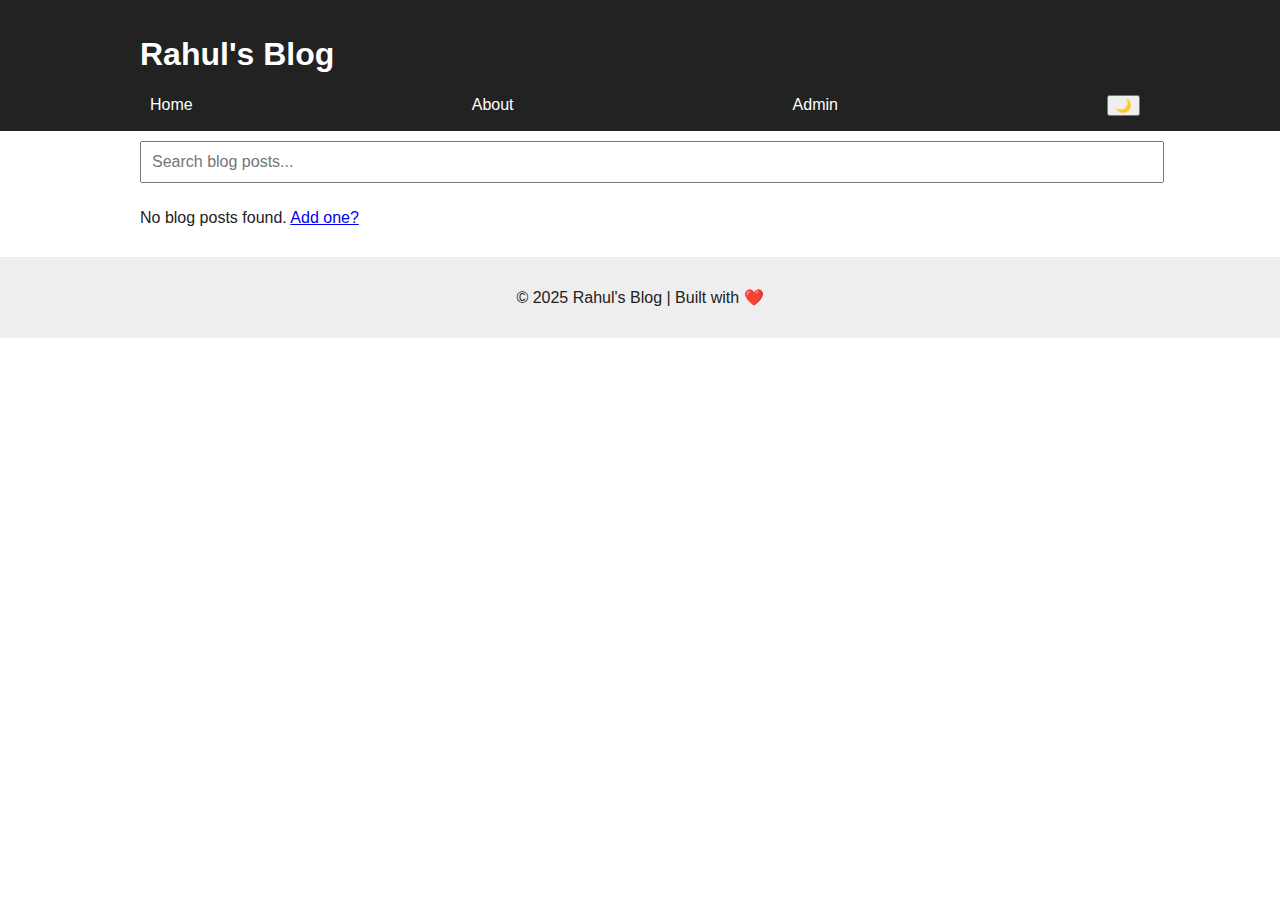
<file: index.html>
<!DOCTYPE html>
<html lang="en">
<head>
  <meta charset="UTF-8">
  <title>Rahul's Blog</title>
  <link rel="stylesheet" href="style.css">
</head>
<body>
  <header>
    <div class="container">
      <h1>Rahul's Blog</h1>
      <nav>
        <a href="index.html">Home</a>
        <a href="about.html">About</a>
        <a href="admin.html">Admin</a>
        <button id="toggleDark">🌙</button>
      </nav>
    </div>
  </header>

  <main class="container">
    <input type="text" id="searchInput" placeholder="Search blog posts...">
    <section id="blogList"></section>
  </main>

  <button id="backToTop">↑</button>

  <footer>
    <p>© 2025 Rahul's Blog | Built with ❤️</p>
  </footer>

  <script src="script.js"></script>
  <script>
    const posts = JSON.parse(localStorage.getItem('posts') || '[]');
    const blogList = document.getElementById('blogList');

    if (posts.length === 0) {
      blogList.innerHTML = "<p>No blog posts found. <a href='admin.html'>Add one?</a></p>";
    } else {
      posts.forEach(post => {
        blogList.innerHTML += `
          <div class="card">
            <h2>${post.title}</h2>
            <p class="tags">${post.tags}</p>
            <p><em>${post.date}</em></p>
            <p>${post.content.slice(0, 150)}...</p>
          </div>
        `;
      });
    }
  </script>
</body>
</html>
</file>
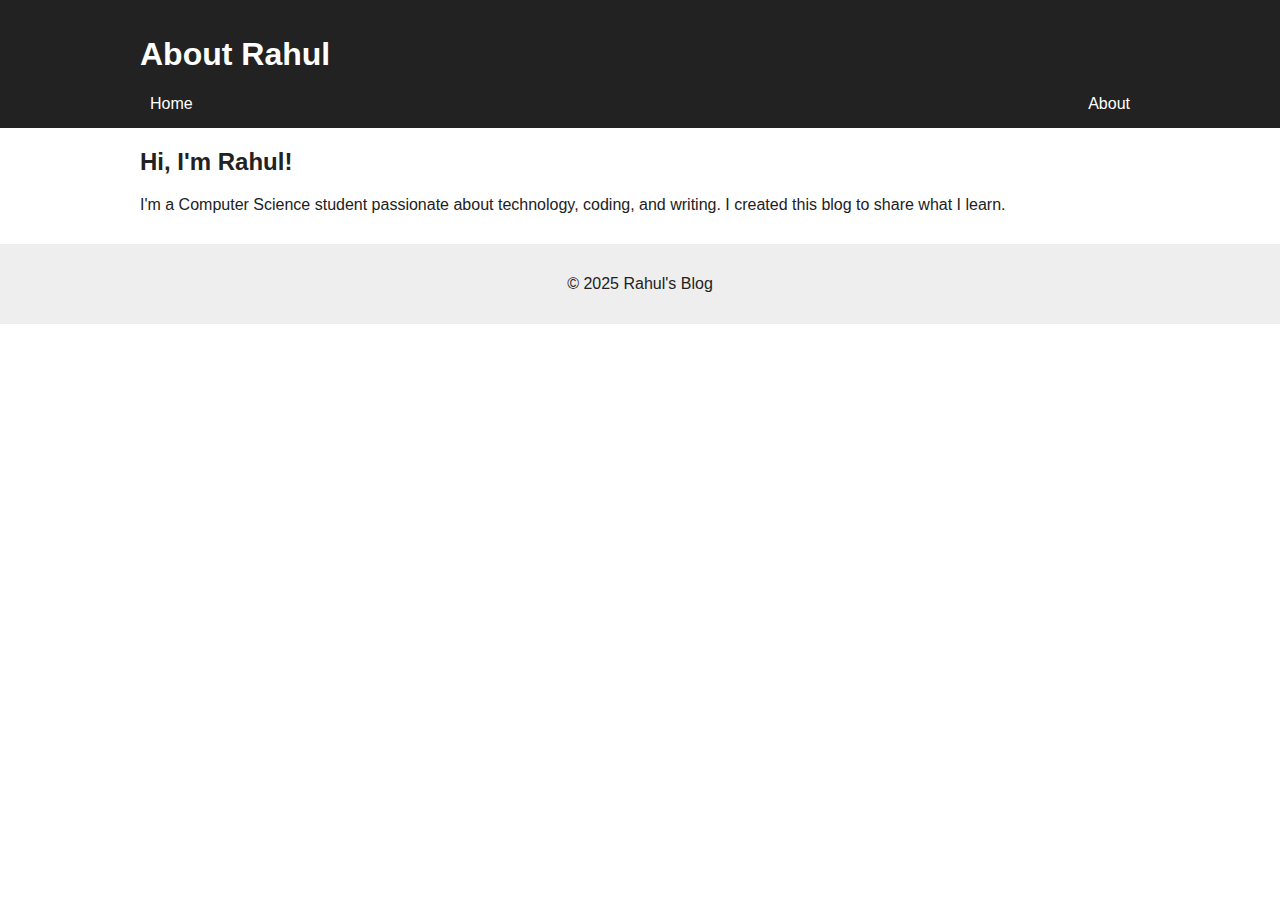
<file: about.html>
<!DOCTYPE html>
<html lang="en">
<head>
  <meta charset="UTF-8">
  <title>About Me</title>
  <link rel="stylesheet" href="style.css">
</head>
<body>
  <header>
    <div class="container">
      <h1>About Rahul</h1>
      <nav>
        <a href="index.html">Home</a>
        <a href="about.html">About</a>
      </nav>
    </div>
  </header>

  <main class="container">
    <h2>Hi, I'm Rahul!</h2>
    <p>I'm a Computer Science student passionate about technology, coding, and writing. I created this blog to share what I learn.</p>
  </main>

  <footer>
    <p>© 2025 Rahul's Blog</p>
  </footer>
</body>
</html>
</file>
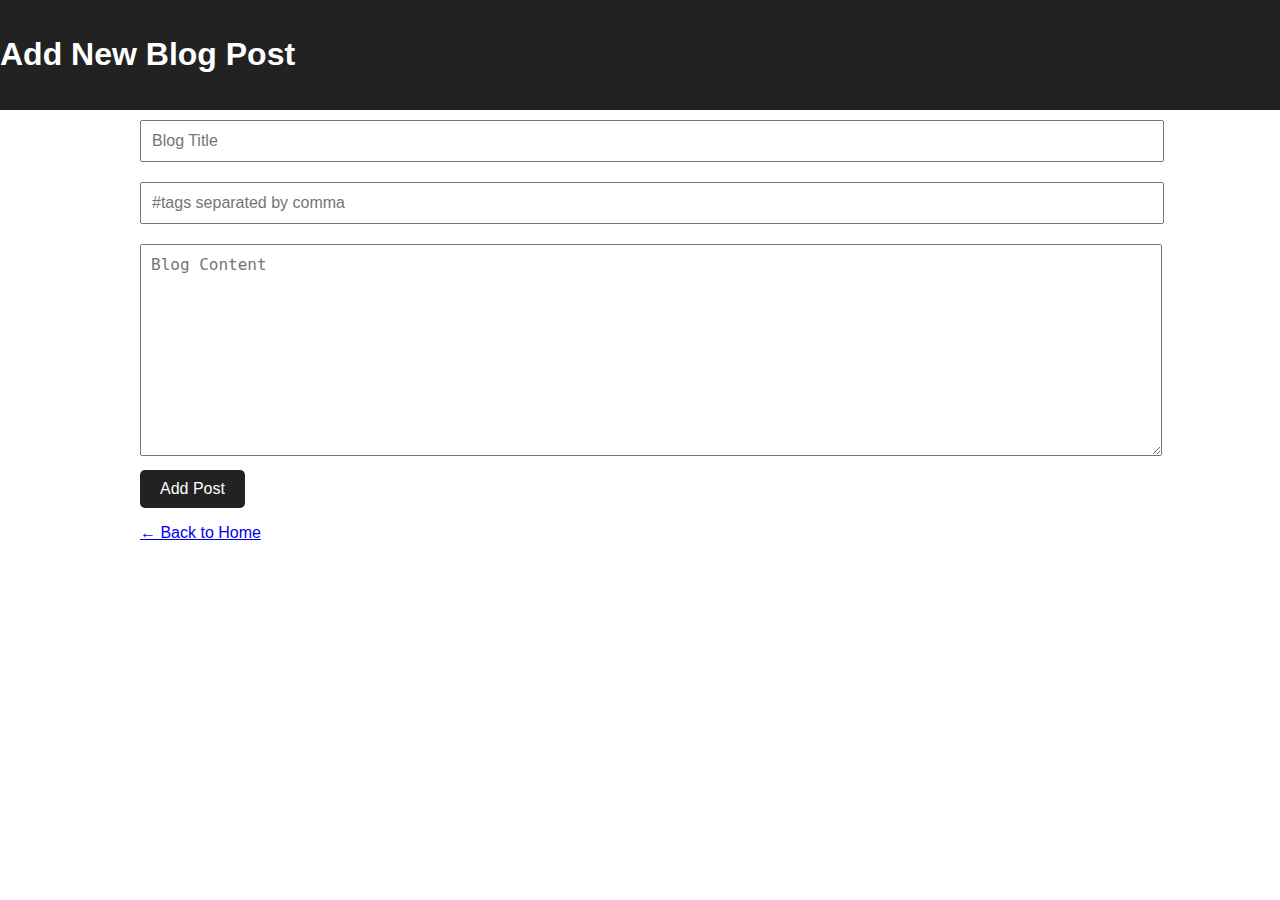
<file: admin.html>
<!DOCTYPE html>
<html lang="en">
<head>
  <meta charset="UTF-8">
  <title>Add Blog Post</title>
  <link rel="stylesheet" href="style.css">
</head>
<body>
  <header><h1>Add New Blog Post</h1></header>
  <main class="container">
    <form id="blogForm">
      <input type="text" id="title" placeholder="Blog Title" required><br>
      <input type="text" id="tags" placeholder="#tags separated by comma"><br>
      <textarea id="content" placeholder="Blog Content" rows="10" required></textarea><br>
      <button type="submit">Add Post</button>
    </form>
    <p><a href="index.html">← Back to Home</a></p>
  </main>
  <script>
    const form = document.getElementById('blogForm');
    form.onsubmit = function (e) {
      e.preventDefault();
      const title = document.getElementById('title').value;
      const tags = document.getElementById('tags').value;
      const content = document.getElementById('content').value;

      const posts = JSON.parse(localStorage.getItem('posts') || '[]');
      posts.unshift({ title, tags, content, date: new Date().toLocaleDateString() });
      localStorage.setItem('posts', JSON.stringify(posts));

      alert("Blog post added successfully!");
      form.reset();
    }
  </script>
</body>
</html>
</file>
<file: style.css>
:root {
  --bg: #ffffff;
  --text: #222;
  --card: #f9f9f9;
  --nav: #222;
  --nav-text: white;
}

body {
  margin: 0;
  font-family: Arial, sans-serif;
  background: var(--bg);
  color: var(--text);
}

header {
  background: var(--nav);
  color: var(--nav-text);
  padding: 15px 0;
}

.container {
  width: 90%;
  max-width: 1000px;
  margin: auto;
}

nav {
  display: flex;
  justify-content: space-between;
  align-items: center;
}

nav a {
  color: white;
  text-decoration: none;
  margin: 0 10px;
}

input[type="text"], form input, form textarea {
  width: 100%;
  padding: 10px;
  margin: 10px 0;
  font-size: 16px;
}

form button {
  padding: 10px 20px;
  font-size: 16px;
  background: #222;
  color: white;
  border: none;
  border-radius: 5px;
  cursor: pointer;
}

.card {
  background: var(--card);
  padding: 15px;
  margin: 15px 0;
  border-radius: 8px;
  box-shadow: 0 0 5px #ccc;
}

.tags {
  color: #888;
  font-size: 14px;
}

footer {
  text-align: center;
  padding: 15px;
  background: #eee;
  margin-top: 30px;
}

#backToTop {
  position: fixed;
  bottom: 30px;
  right: 30px;
  display: none;
  padding: 10px 15px;
  background: #333;
  color: white;
  border: none;
  border-radius: 50%;
  cursor: pointer;
}

body.dark {
  --bg: #121212;
  --text: #e0e0e0;
  --card: #1f1f1f;
  --nav: #000;
  --nav-text: #fff;
}
</file>
